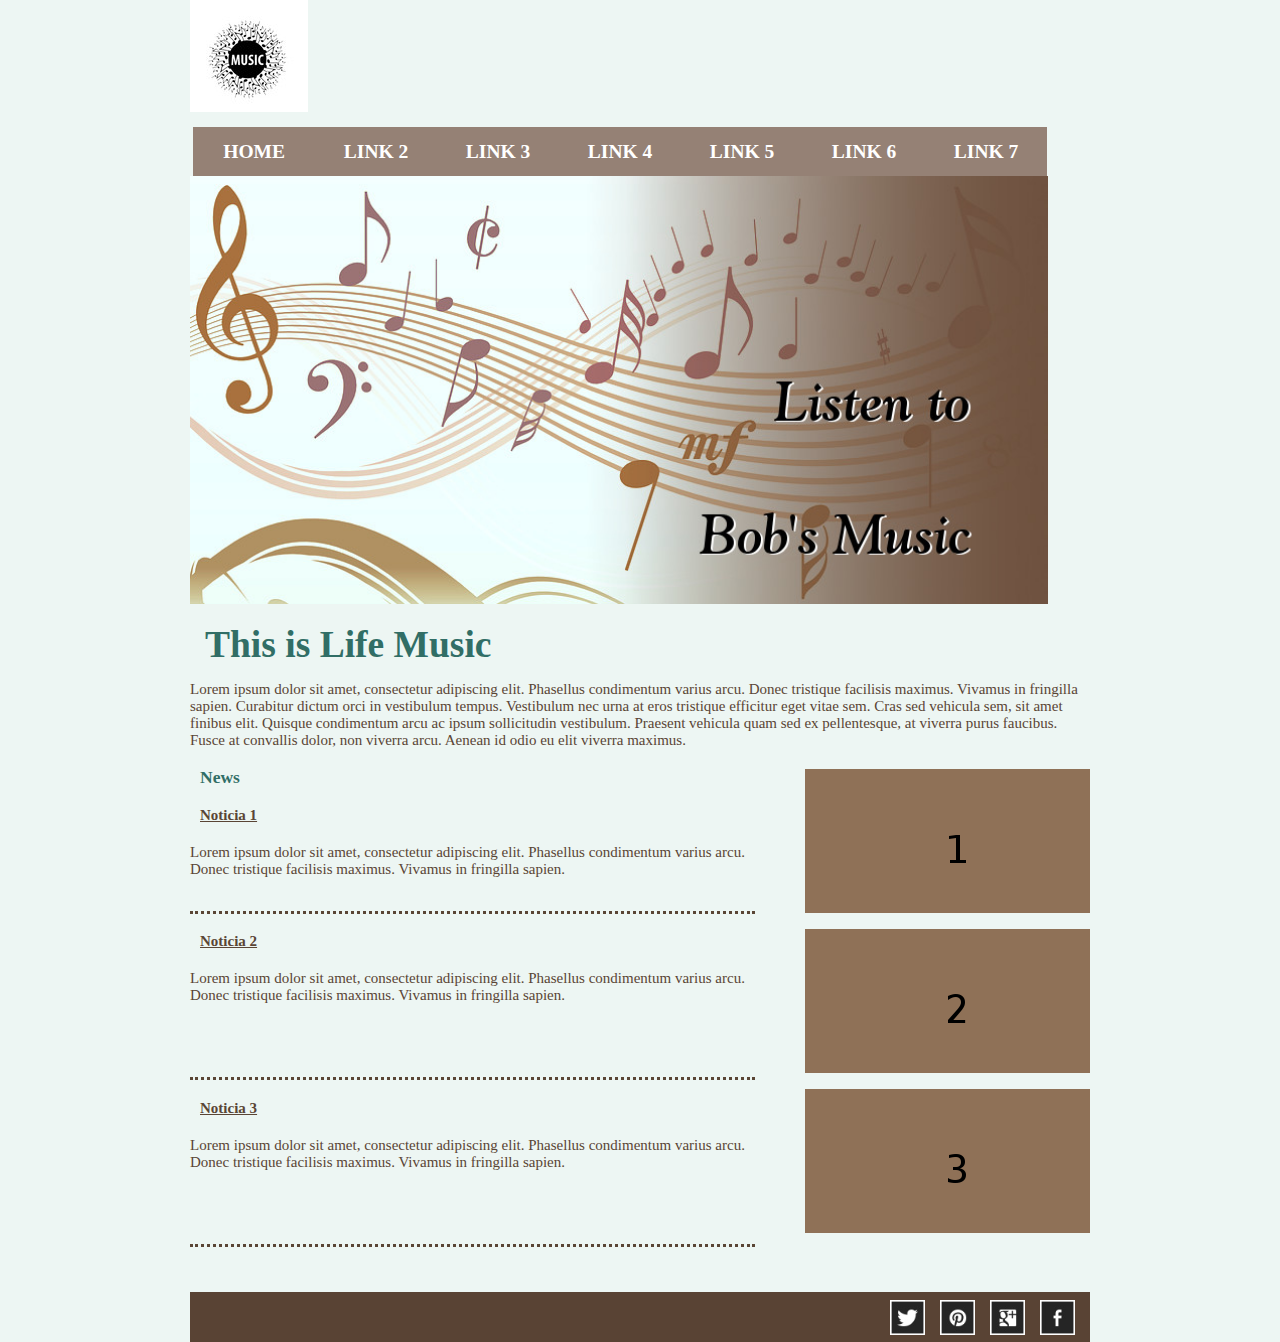
<file: BorjaFP/2n/Examen-interfaces-22-11-master/Examen-interfaces-22-11-master/Valen_Dieguez/index.html>
<!DOCTYPE html>
<html lang="en">
<head>
	<meta charset="UTF-8">
	<title>Music Site</title>
	<link rel="stylesheet" type="text/css" href="styles.css">

</head>
	
<body>

		<div id="header">
			<a href="wwww.musicsite.com"></a>
		</div>
		
		<nav class="nav">
				<ul>
					<li>
						<a  active><b>HOME</b></a>
					</li>
					<li>
						<a><b>LINK 2</b></a>
					</li>
					<li>
						<a><b>LINK 3</b></a>
					</li>
					<li>
						<a><b>LINK 4</b></a>
					</li>
					<li>
						<a><b>LINK 5</b></a>
					</li>
					<li>
						<a><b>LINK 6</b></a>
					</li>
					<li>
						<a><b>LINK 7</b></a>
					</li>
				</ul>
		</nav>

	<div class="bigImg">
		<img src="images/music.jpg" width="858px;" height="428px">
	</div>

				<div class>
					<h1 class="mainText">This is Life Music</h1>
					<p class="pText">
						Lorem ipsum dolor sit amet, consectetur adipiscing elit. Phasellus condimentum varius arcu. Donec tristique facilisis maximus. Vivamus in fringilla sapien. Curabitur dictum orci in vestibulum tempus. Vestibulum nec urna at eros tristique efficitur eget vitae sem. Cras sed vehicula sem, sit amet finibus elit. Quisque condimentum arcu ac ipsum sollicitudin vestibulum. Praesent vehicula quam sed ex pellentesque, at viverra purus faucibus. Fusce at convallis dolor, non viverra arcu. Aenean id odio eu elit viverra maximus.
					</p>
				</div >
		<div id="contents-left">
				<div class="news">
					
						<h3>News</h3>
					
						<h4><a class="newslink" href="#">Noticia 1</a></h4>
											Lorem ipsum dolor sit amet, consectetur adipiscing elit. Phasellus condimentum varius arcu. Donec tristique facilisis maximus. Vivamus in fringilla sapien.

				</div>
			<div class="news">



				<h4><a class="newslink" href="#">Noticia 2</a></h4>
				Lorem ipsum dolor sit amet, consectetur adipiscing elit. Phasellus condimentum varius arcu. Donec tristique facilisis maximus. Vivamus in fringilla sapien.

			</div>
			<div class="news">



				<h4><a class="newslink" href="#">Noticia 3</a></h4>
				Lorem ipsum dolor sit amet, consectetur adipiscing elit. Phasellus condimentum varius arcu. Donec tristique facilisis maximus. Vivamus in fringilla sapien.

			</div>
		</div>
	
	
			<aside class="aside">
				<img src="images/foto-1.png" class="asideBox">
				<img src="images/foto-2.png" class="asideBox">
				<img src="images/foto-3.png" class="asideBox">
			</aside>
		
		
			<div class="footer">
				<img class="icon" src="images/icons/icon-facebook.jpg">
				<img class="icon" src="images/icons/icon-googleplus.jpg">
				<img class="icon" src="images/icons/icon-pinterest.jpg">
				<img class="icon" src="images/icons/icon-twitter.jpg">
			</div>

	
</body>
</html>
</file>
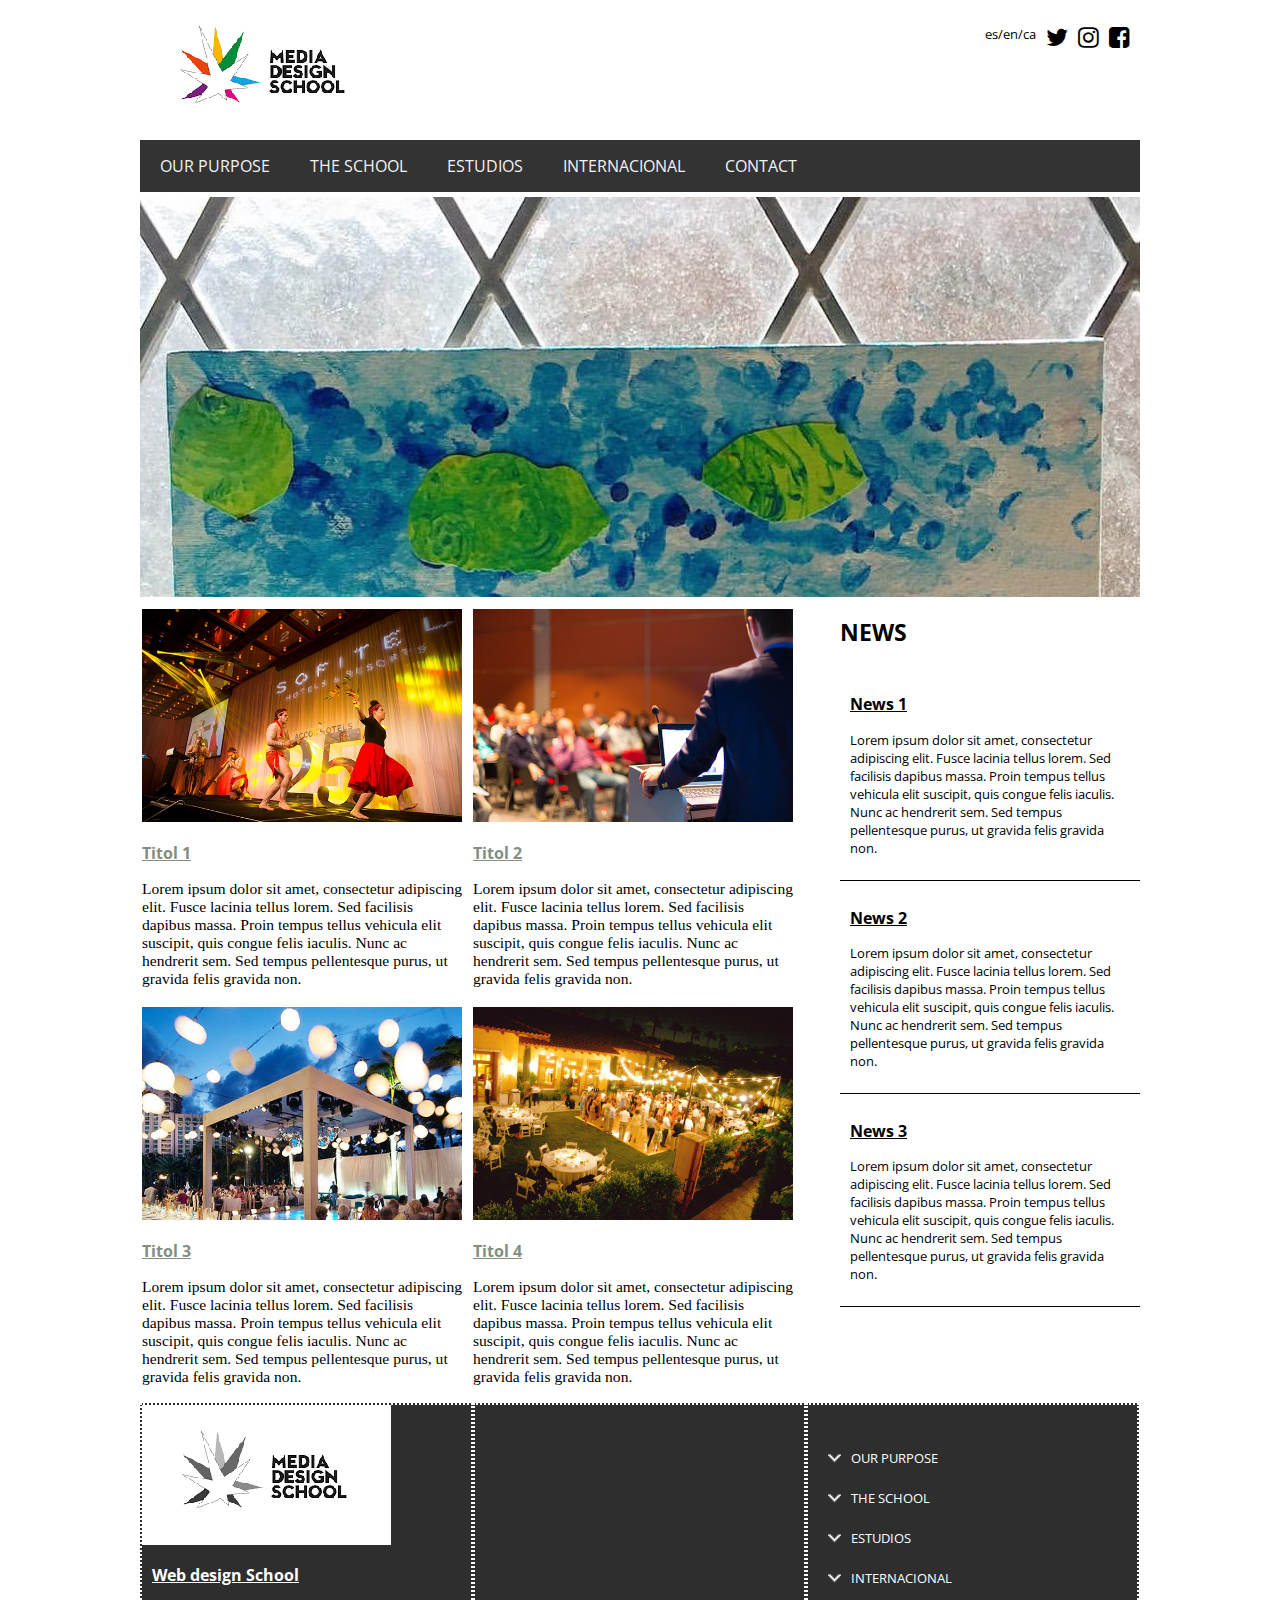
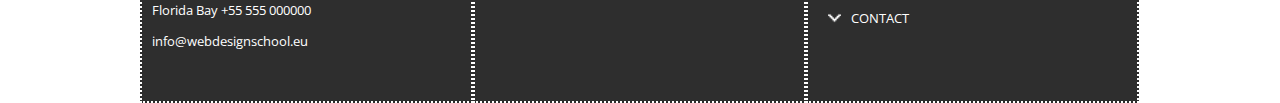
<file: BorjaFP/2n/Exam-flexbox-grid-master/Exam-flexbox-grid-master/Valenti-Dieguez-Crespi-Examn2/exercise3/index.html>
<!DOCTYPE html>
<html>
<head>
	<title>(SOLUTION) Media Design School</title>
	<link rel="stylesheet" type="text/css" href="styles.css">	
	<meta name="viewport" content="width=device-width, initial-scale=1.0">

<link rel="stylesheet" href="https://cdnjs.cloudflare.com/ajax/libs/font-awesome/4.7.0/css/font-awesome.min.css">
    <link href="https://fonts.googleapis.com/css?family=Open+Sans" rel="stylesheet">
</head>

<body>
	<header>
		<div class="icones"><i class="fa fa-facebook-square" style="font-size:24px"></i></div>
		<div class="icones"><i class="fa fa-instagram" style="font-size:24px"></i></div>
		<div class="icones"><i class="fa fa-twitter" style="font-size:24px"></i></div>
		<div class="icones"><span>es/en/ca</span></div>
		
	</header>
	
	<main>
		<nav>
			<a href="#">Our purpose</a>
			<a href="#">The School</a>
			<a href="#">Estudios</a>
			<a href="#">Internacional</a>
			<a href="#">Contact</a>
		</nav>
	
		<div class="banner-container">
			<img src="images2/banner.jpg">
		</div>
	
		<div id="main-contents">
			<div id="left">
				<div>
					 <img src="images2/sofitel.jpg">
					<h3>Titol 1</h3>
					<p>Lorem ipsum dolor sit amet, consectetur adipiscing elit. Fusce lacinia tellus lorem. Sed facilisis dapibus massa. Proin tempus tellus vehicula elit suscipit, quis congue felis iaculis. Nunc ac hendrerit sem. Sed tempus pellentesque purus, ut gravida felis gravida non. </p>
				</div>
				<div>
					 <img src="images2/speech.jpg">
					<h3>Titol 2</h3>
					<p>Lorem ipsum dolor sit amet, consectetur adipiscing elit. Fusce lacinia tellus lorem. Sed facilisis dapibus massa. Proin tempus tellus vehicula elit suscipit, quis congue felis iaculis. Nunc ac hendrerit sem. Sed tempus pellentesque purus, ut gravida felis gravida non.</p>
				</div>

				<div>
					 <img src="images2/outdoor.jpg">
					<h3>Titol 3</h3>
					<p>Lorem ipsum dolor sit amet, consectetur adipiscing elit. Fusce lacinia tellus lorem. Sed facilisis dapibus massa. Proin tempus tellus vehicula elit suscipit, quis congue felis iaculis. Nunc ac hendrerit sem. Sed tempus pellentesque purus, ut gravida felis gravida non. </p>
				</div>
				<div>
					 <img src="images2/wedding.jpg">
					<h3>Titol 4</h3>
					<p>Lorem ipsum dolor sit amet, consectetur adipiscing elit. Fusce lacinia tellus lorem. Sed facilisis dapibus massa. Proin tempus tellus vehicula elit suscipit, quis congue felis iaculis. Nunc ac hendrerit sem. Sed tempus pellentesque purus, ut gravida felis gravida non. </p>
				</div>
				
			</div>
		
			<aside id="right">
				<h2>NEWS</h2>
					<div>
						<h3>News 1</h3>
						<p>Lorem ipsum dolor sit amet, consectetur adipiscing elit. Fusce lacinia tellus lorem. Sed facilisis dapibus massa. Proin tempus tellus vehicula elit suscipit, quis congue felis iaculis. Nunc ac hendrerit sem. Sed tempus pellentesque purus, ut gravida felis gravida non. </p>
					</div>
					<div>
						<h3>News 2</h3>
						<p>Lorem ipsum dolor sit amet, consectetur adipiscing elit. Fusce lacinia tellus lorem. Sed facilisis dapibus massa. Proin tempus tellus vehicula elit suscipit, quis congue felis iaculis. Nunc ac hendrerit sem. Sed tempus pellentesque purus, ut gravida felis gravida non. </p>
					</div>
					<div>
						<h3>News 3</h3>
						<p>Lorem ipsum dolor sit amet, consectetur adipiscing elit. Fusce lacinia tellus lorem. Sed facilisis dapibus massa. Proin tempus tellus vehicula elit suscipit, quis congue felis iaculis. Nunc ac hendrerit sem. Sed tempus pellentesque purus, ut gravida felis gravida non. </p>
					</div>
			</aside>
		</div>
	</main>
	
	<footer>
		<div id="creditsfooter">
      <img src="images2/logo-bn.png">
			<div>    
				<h3>Web design School</h3>
			  <p>Florida Bay +55 555 000000</p>
        <p>info@webdesignschool.eu</p>
			</div>

		</div>
		<div id="centralfooter"></div>
		<div id="menufooter">
			<ul>
			<li><img src="images2/fletxaMenuBlanca.png">Our purpose</li>
			<li><img src="images2/fletxaMenuBlanca.png">The School</li>
			<li><img src="images2/fletxaMenuBlanca.png">Estudios</li>
			<li><img src="images2/fletxaMenuBlanca.png">Internacional</li>
			<li><img src="images2/fletxaMenuBlanca.png">Contact</li>
			</ul>
		</div>
	
	</footer>
	
</body>
</html>
</file>
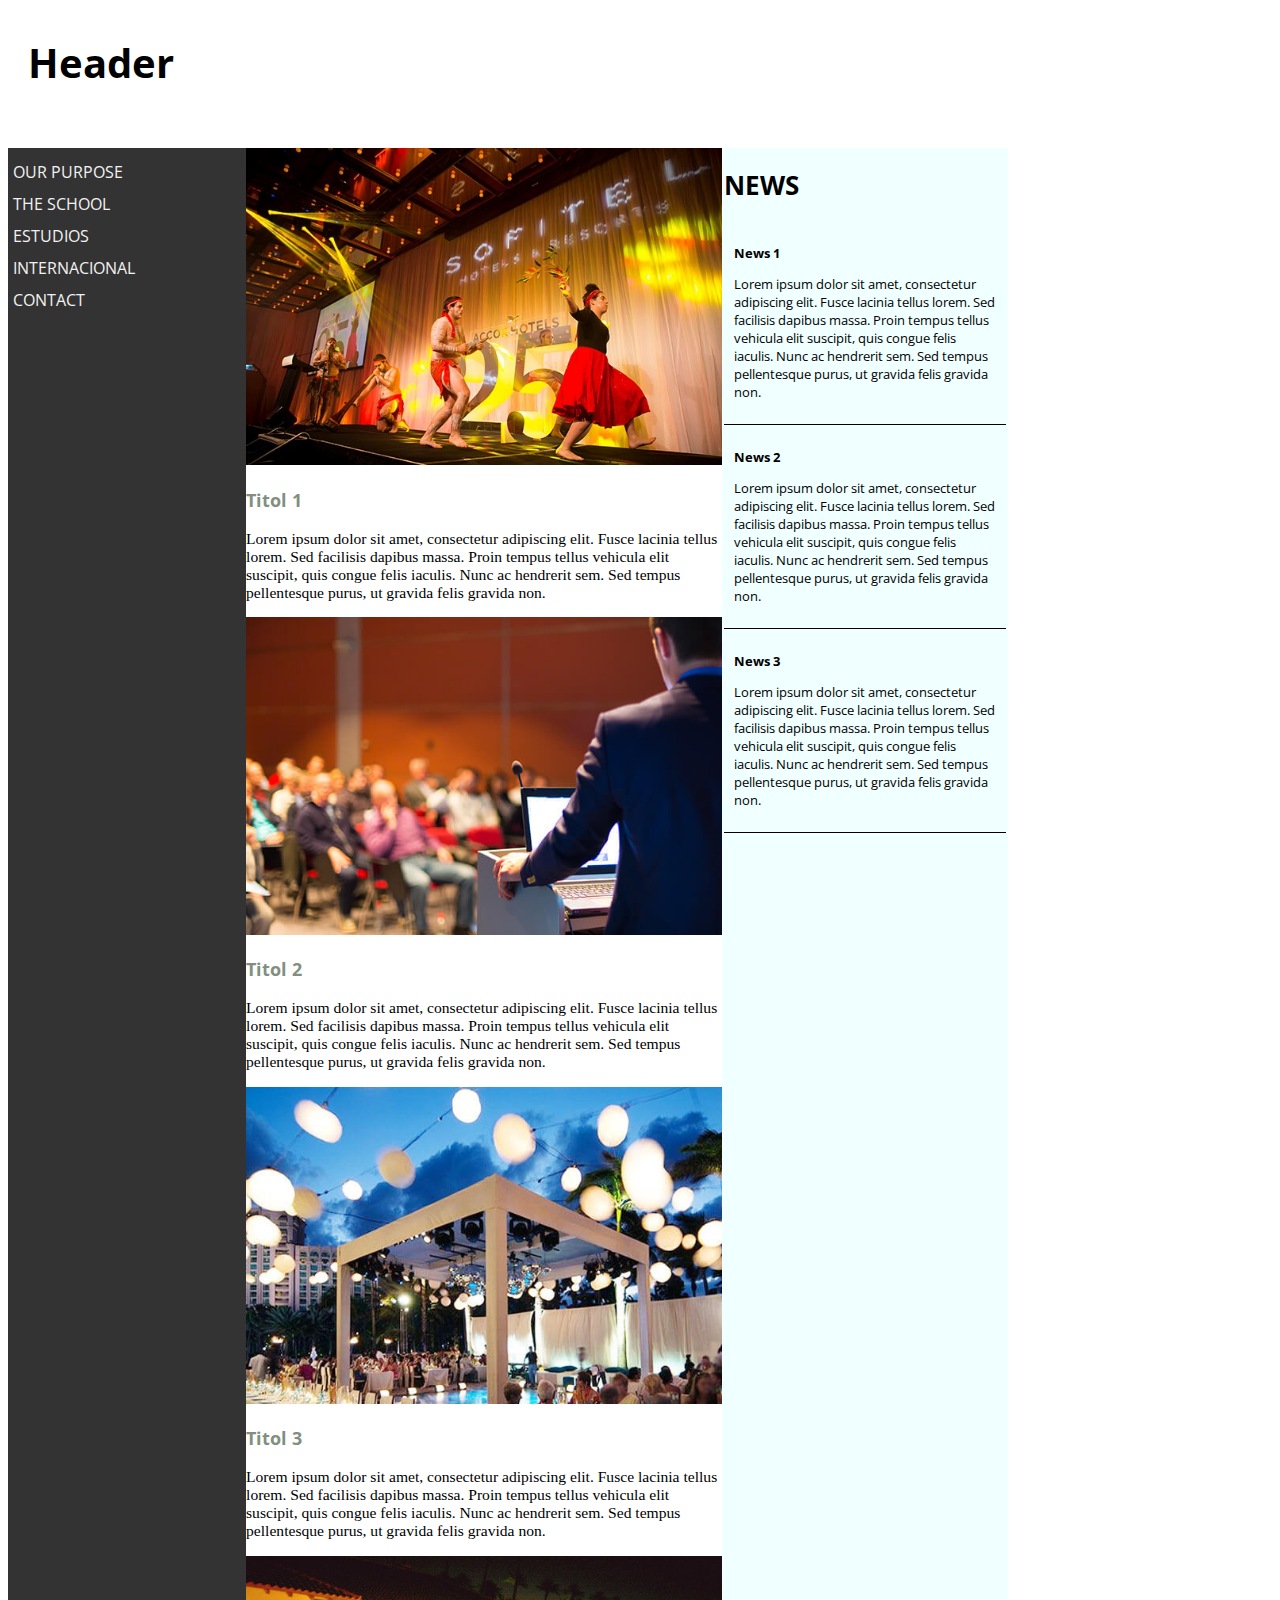
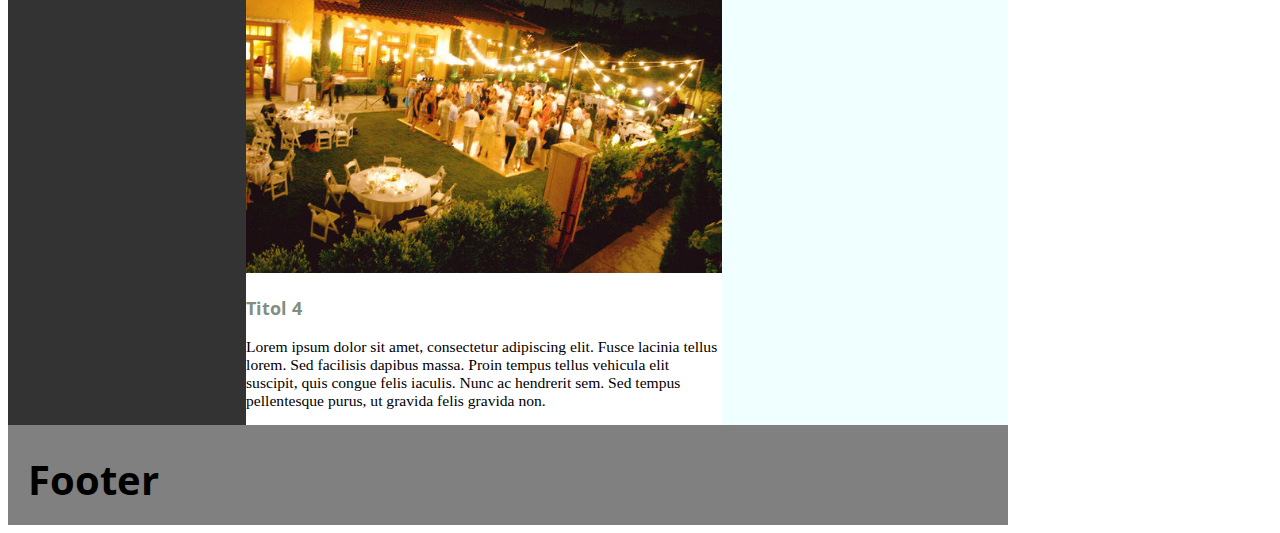
<file: BorjaFP/2n/Exam-flexbox-grid-master/Exam-flexbox-grid-master/Valenti-Dieguez-Crespi-Examn2/exercise1.html>
<!DOCTYPE html>
<html>
<head>
	<title>Media Design School</title>
  <link href="https://fonts.googleapis.com/css?family=Open+Sans" rel="stylesheet">
		<meta name="viewport" content="width=device-width, initial-scale=1.0">
	<link rel="stylesheet" type="text/css" href="styles1.css" />

</head>

<body>
	<header>
		<h1>Header</h1>
	</header>
	
	<main>
		<nav>
			<ul>
				<li><a href="#">Our purpose</a></li>
				<li><a href="#">The School</a></li>
				<li><a href="#">Estudios</a></li>
				<li><a href="#">Internacional</a></li>
				<li><a href="#">Contact</a></li>
			</ul>
		</nav>
	
	
		<div id="left">
				<div>
					<img src="images1/sofitel.jpg">
					<h3>Titol 1</h3>
					<p>Lorem ipsum dolor sit amet, consectetur adipiscing elit. Fusce lacinia tellus lorem. Sed facilisis dapibus massa. Proin tempus tellus vehicula elit suscipit, quis congue felis iaculis. Nunc ac hendrerit sem. Sed tempus pellentesque purus, ut gravida felis gravida non. </p>
				</div>
				<div>
					 <img src="images1/speech.jpg">
					<h3>Titol 2</h3>
					<p>Lorem ipsum dolor sit amet, consectetur adipiscing elit. Fusce lacinia tellus lorem. Sed facilisis dapibus massa. Proin tempus tellus vehicula elit suscipit, quis congue felis iaculis. Nunc ac hendrerit sem. Sed tempus pellentesque purus, ut gravida felis gravida non.</p>
				</div>

				<div>
					 <img src="images1/outdoor.jpg">
					<h3>Titol 3</h3>
					<p>Lorem ipsum dolor sit amet, consectetur adipiscing elit. Fusce lacinia tellus lorem. Sed facilisis dapibus massa. Proin tempus tellus vehicula elit suscipit, quis congue felis iaculis. Nunc ac hendrerit sem. Sed tempus pellentesque purus, ut gravida felis gravida non. </p>
				</div>
				<div>
					 <img src="images1/wedding.jpg">
					<h3>Titol 4</h3>
					<p>Lorem ipsum dolor sit amet, consectetur adipiscing elit. Fusce lacinia tellus lorem. Sed facilisis dapibus massa. Proin tempus tellus vehicula elit suscipit, quis congue felis iaculis. Nunc ac hendrerit sem. Sed tempus pellentesque purus, ut gravida felis gravida non. </p>
				</div>
				
		</div>
		
		
		<aside id="right">
				<h1>NEWS</h1>
					<div>
						<h3>News 1</h3>
						<p>Lorem ipsum dolor sit amet, consectetur adipiscing elit. Fusce lacinia tellus lorem. Sed facilisis dapibus massa. Proin tempus tellus vehicula elit suscipit, quis congue felis iaculis. Nunc ac hendrerit sem. Sed tempus pellentesque purus, ut gravida felis gravida non. </p>
					</div>
					<div>
						<h3>News 2</h3>
						<p>Lorem ipsum dolor sit amet, consectetur adipiscing elit. Fusce lacinia tellus lorem. Sed facilisis dapibus massa. Proin tempus tellus vehicula elit suscipit, quis congue felis iaculis. Nunc ac hendrerit sem. Sed tempus pellentesque purus, ut gravida felis gravida non. </p>
					</div>
					<div>
						<h3>News 3</h3>
						<p>Lorem ipsum dolor sit amet, consectetur adipiscing elit. Fusce lacinia tellus lorem. Sed facilisis dapibus massa. Proin tempus tellus vehicula elit suscipit, quis congue felis iaculis. Nunc ac hendrerit sem. Sed tempus pellentesque purus, ut gravida felis gravida non. </p>
					</div>
			</aside>
	</main>
	
	<footer>
		<h1>Footer</h1>
	</footer>
	
</body>
</html>
</file>
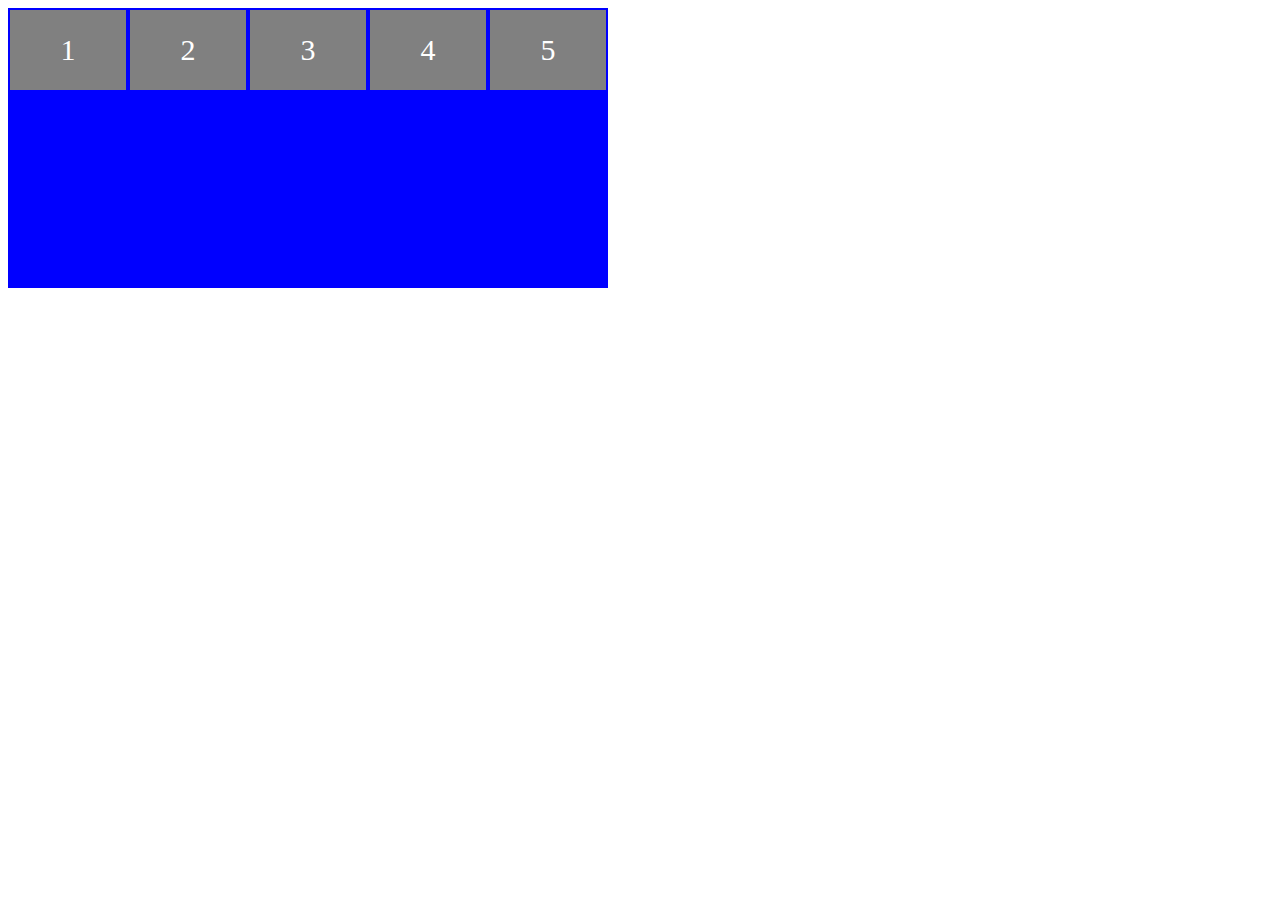
<file: BorjaFP/2n/Exam-flexbox-grid-master/Exam-flexbox-grid-master/Valenti-Dieguez-Crespi-Examn2/exercise2.html>
<!doctype html>
<html>
<head>
<title>Example</title>
<style>
.container { 
	background-color: blue;
	width:600px;
	height:280px;
	display: flex;
}

.container div {
  color: white;
  background-color:grey;
	font-size: 30px;
	text-align: center;
	line-height: 20px; 
	height:20px;
	padding: 30px 40px;
	margin:2px;
	
	width:50px;
}
	
	
/********* ADD YOUR CODE FROM HERE **********/

	
	
	
	
	

/********** END OF YOUR CODE ************/
	
	
</style>
</head>
<body>
<div class="container c1">
	<div>1</div>
	<div>2</div>
	<div>3</div>
	<div>4</div>
	<div>5</div>

</div>	
</body>
</html>
</file>
<file: BorjaFP/2n/Examen-interfaces-22-11-master/Examen-interfaces-22-11-master/Valen_Dieguez/styles.css>
.header{


}

body{
    width: 900px;
    background-color: #EDF6F3;
    align-content: center;
    margin: auto;
    font-size: 15px;
    font-family: "Times New Roman";

}

nav {
    margin-left: -4.1%;
}

nav li {

    float: left;
    padding: 0;
    overflow: hidden;
    background-color:  #958175;
    width: 122px;
    height: 49px;
}

nav li a {
    display: block;
    color: white;
    text-align: center;
    padding: 14px;
    text-decoration: none;
    font-size: 130%;


}

nav li a:active {
   color: #e4e1bd;
    background-color: #745745;
}

nav li a:hover {
    background-color: #6d6157;
}

h1{
    color: #316e66;
    margin: 15px;
    font-size: 2.5em;
}

h3 {
    font-size: 1.17em;
    color:#316e66;
}

h4 a{
    color: #5a4535;
}

#header {
    background-image: url("images/logo.jpg");
    width: 118px;
    height: 112px;
}

.pText{
font-size: 15px;
    color:#5a4535;
}

#contents-left {

    width: 565px;
    text-indent: 10px;
    text-align: left;

}

.news{
     font-size: 15px;
    color: #5a4535;
    border-bottom: dotted;
    height: 144px;
}

.aside{
    width: 285px;
    float: right;
    margin-top: -490px;
}
.asideBox{
width: 285px;
    height: 144px;
    margin-top: 12px;
}

.newslink:hover{
    color: darkgreen;
}

.asideBox :hover{
    opacity: 50%;
}

.footer{
    margin-top: 5%;
    background-color:#594334;
    height: 50px;
}
.icon{
    margin-top: 8px;
    margin-right: 15px;
    background-color:#594334;
    float: right;
    width: 35px;
    height: 35px;
    vertical-align: sub;
}
</file>
<file: BorjaFP/2n/Exam-flexbox-grid-master/Exam-flexbox-grid-master/Valenti-Dieguez-Crespi-Examn2/exercise3/styles.css>
/*
Light grey:  #c8c2b3
Beige:       #baad4a
Blue:        #397881
Dark grey:   #828f80
*/


* {
    font-size:13px;
    font-family: "Open Sans";
}

h2 { 
    font-size: 1.8em;
    font-weight: bold;
}
h3 { 
    font-size: 1.2em; 
    text-decoration: underline;
}

	body {
		max-width:1000px;
		margin:auto;
	}

/********** HEADER **********/

	header {
		background-image: url(images2/logo.png);
		background-repeat: no-repeat;
		background-size: auto 100%;
		
		height:140px;
		width:100%;
	}	
	
	header div.icones {
		float:right;
		display:inline-block; 
		height:20px;
		margin-top:25px;
    margin-right:10px;
	}
	
	header div#pop-up-menu {
		display:none;
	}

/********* TOPNAV MENU *********/

nav {
  overflow: hidden;
  background-color: #333;
}

nav a {
  float: left;
  display: block;
  color: #f2f2f2;
  text-align: center;
  padding: 15px 20px;
  text-decoration: none;
  font-size: 1.2em;
}


nav a {
		text-decoration: none;
		text-transform: uppercase; 
}
	
/******** BANNER  *********/

.banner-container {
		height:400px;
		overflow: hidden;
    
    margin-top:5px;
}
	
.banner-container img {
    width: 100%;
}

/********* MAIN CONTENTS *********/

	#main-contents {
		width:100%;
	}
	
 /********** left **********/

	#left {
		width:70%;
		float:left;
		
		padding-top:10px;
	}	
	
	#left div {
		width:322px;
		float:left;
		margin-right:5px;
		padding:2px;
  }

#left div p {
    font-family: "Times New Roman";
    font-size:1.2em;
}

#left div h3 {
    color: #828f80;
    font-weight: bold;
}

	

#left div img {
    width:320px;
}



/********** right **********/

aside div {
    padding:10px;
}

aside#right {
    width:30%;
    float:left;	
}	

aside#right div {
    border-bottom:1px solid black;
}





/******** FOOTER *********/

footer {
		width:100%;
		float:left;
}
	
footer > div {
		width:33.3%;
    box-sizing: border-box;
    
		border-color:white;
		border-width: 2px;
		border-style: dotted;
		background-color:#2e2e2e;
		float:left;
		height:300px;
}

#creditsfooter {
  font-size:0.9em;
}

#creditsfooter div {
	margin-left:10px;
	color:white;
}

#creditsfooter img {
    max-width:100%;
    height:auto;
}


#socialmedia > div {
		float:right;
		display:inline-block;
		margin:5px;
		height:20px;
		margin-top:25px;
}

#menufooter ul {
	color: white;
	list-style-type: none;
	line-height: 40px;
	text-transform: uppercase; 

  padding:20px;
}

#menufooter img {
	padding-right: 10px;
	height:10px;
}
</file>
<file: BorjaFP/2n/Exam-flexbox-grid-master/Exam-flexbox-grid-master/Valenti-Dieguez-Crespi-Examn2/styles1.css>
* {
    font-size:13px;
    font-family: "Open Sans";
	  box-sizing: border-box;
}

body {
		max-width:1000px;
		display:flex; 
		flex-direction: column;
}

header {
	  color:black;
		background-repeat: no-repeat;
		background-size: auto 100%;
		
		height:140px;
		width:100%;
}	
header h1, footer h1 {
	font-size:40px;
	margin-left:20px;
}
	
header div.icones {
		float:right;
		display:inline-block; 
		height:20px;
		margin-top:25px;
    margin-right:10px;
}
	
header div#pop-up-menu {
		display:none;
}


nav {
  overflow: hidden;
  background-color: #333;
	
	width:25%;
	height:auto;
}

nav ul {
	padding: 0;
  list-style-type: none;
}
	
nav ul li {
	display:block;
	width:100%;
}
	
nav a {
  display: block;
  color: #f2f2f2;
  padding: 0;
  text-decoration: none;
  font-size: 1.2em;
	padding-left:5px;
}

nav a {
  text-decoration: none;
	text-transform: uppercase; 
  margin-top:10px;
  margin-bottom:10px;
}


main {
	width:100%;
  display:flex;
	flex-direction: row;
}
	
	
#left {
	width:50%;
  display:flex;
	flex-direction: column;
}	
	
#left div {
	width:100%;
}

#left div p {
	font-family: "Times New Roman";
	font-size:1.2em;
}

#left div h3 {
	color: #828f80;
  font-weight: bold;
	font-size: 1.4em;
}


#left div img {
    width:100%;
}

aside {
	width:25%;
  display:flex;
	flex-direction: column;
	padding:2px;
	background-color: azure;
}
	
aside h1 {
	font-size:2em;
}
aside div {
    padding:10px;
}

aside#right {
    width:30%;
}	

aside#right div {
    border-bottom:1px solid black;
}


footer {
		width:100%;
    height:100px;
		float:left;
    background-color:grey;
}







/********* WRITE YOUR RESPONSIVE CSS DOWN HERE **********/
</file>
